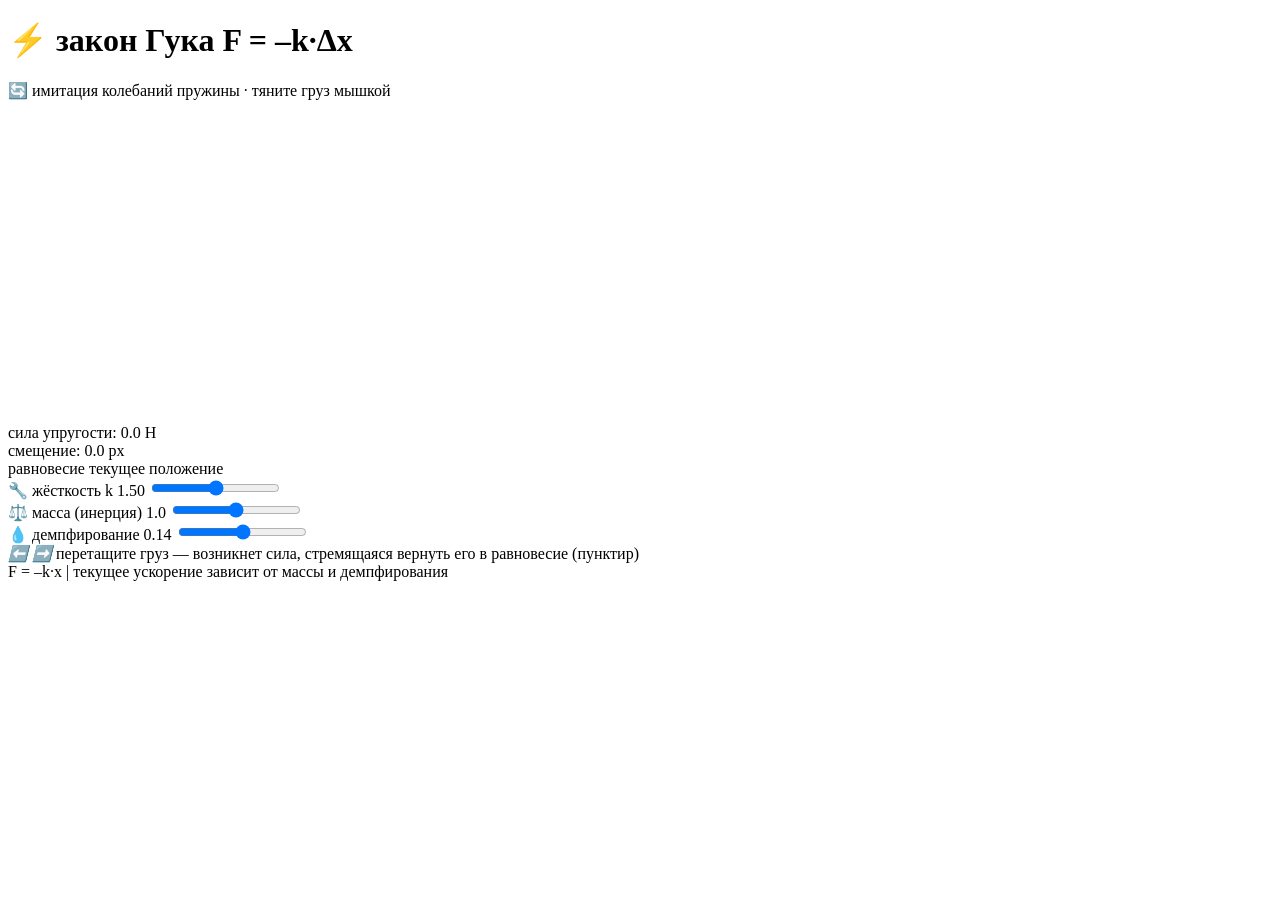
<file: myapp/src/main/resources/templates/HookesLaw/HookesLawIndex.html>
<!doctype html>
<html lang="ru" xmlns:th="http://www.thymeleaf.org">
  <head>
    <meta charset="UTF-8" />
    <meta name="viewport" content="width=device-width, initial-scale=1.0" />
    <title th:text="${title}">Закон Гука: имитация пружины</title>
    <link rel="stylesheet" th:href="@{/HookesLaw/css/HookesLawStyle.css}" />

    <!-- Метаданные для JavaScript --> 
    <script th:inline="javascript">
      /*<![CDATA[*/
      window.initialState = {
          stiffness: [[${simulation.stiffness}]],
          mass: [[${simulation.mass}]],
          damping: [[${simulation.damping}]],
          equilibriumX: [[${T(com.example.isib.HookesLaw.model.HookesLawSimulation).getEquilibriumX()}]],
          minX: [[${T(com.example.isib.HookesLaw.model.HookesLawSimulation).getMinPosition()}]],
          maxX: [[${T(com.example.isib.HookesLaw.model.HookesLawSimulation).getMaxPosition()}]]
      };
      /*]]>*/
    </script>
  </head>
  <body>
    <div class="card">
      <h1>
        ⚡ <span th:text="${title}">закон Гука</span>
        <span th:text="'F = –k·Δx'">F = –k·Δx</span>
      </h1>
      <div class="sub" th:text="${description}">
        🔄 имитация колебаний пружины · тяните груз мышкой
      </div>

      <div class="canvas-wrapper">
        <canvas id="springCanvas" width="700" height="320"></canvas>
      </div>

      <div class="info-bar">
        <div class="force-badge">
          <div
            id="forceDisplay"
            th:text="'сила упругости: ' + ${simulation.force} + ' Н'"
          >
            сила упругости: 0.0 Н
          </div>
          <div
            id="displacementDisplay"
            th:text="'смещение: ' + ${simulation.displacement} + ' px'"
          >
            смещение: 0.0 px
          </div>
        </div>
        <div class="legend">
          <span>равновесие</span>
          <span>текущее положение</span>
        </div>
      </div>

      <div class="control-panel">
        <div class="slider-group">
          <label>
            <span>🔧 жёсткость k</span>
            <span id="kValue" th:text="${simulation.stiffness}">1.50</span>
          </label>
          <input
            type="range"
            id="kSlider"
            min="0.2"
            max="3.5"
            th:value="${simulation.stiffness}"
            step="0.01"
          />
        </div>
        <div class="slider-group">
          <label>
            <span>⚖️ масса (инерция)</span>
            <span id="massValue" th:text="${simulation.mass}">1.0</span>
          </label>
          <input
            type="range"
            id="massSlider"
            min="0.3"
            max="2.8"
            th:value="${simulation.mass}"
            step="0.05"
          />
        </div>
        <div class="slider-group">
          <label>
            <span>💧 демпфирование</span>
            <span id="dampValue" th:text="${simulation.damping}">0.14</span>
          </label>
          <input
            type="range"
            id="dampSlider"
            min="0.0"
            max="0.45"
            th:value="${simulation.damping}"
            step="0.01"
          />
        </div>
      </div>

      <!-- Скрытая форма для отправки данных на сервер  -->
      <form
        id="paramsForm"
        th:action="@{/update}"
        method="post"
        style="display: none"
      >
        <input
          type="hidden"
          name="stiffness"
          id="hiddenStiffness"
          th:value="${simulation.stiffness}"
        />
        <input
          type="hidden"
          name="mass"
          id="hiddenMass"
          th:value="${simulation.mass}"
        />
        <input
          type="hidden"
          name="damping"
          id="hiddenDamping"
          th:value="${simulation.damping}"
        />
        <input
          type="hidden"
          name="displacement"
          id="hiddenDisplacement"
          th:value="${simulation.displacement}"
        />
      </form>

      <div class="hint">
        <i>⬅️ ➡️</i> перетащите груз — возникнет сила, стремящаяся вернуть его в
        равновесие (пунктир)
      </div>
      <footer>
        <span
          th:text="'F = –k·x | текущее ускорение зависит от массы и демпфирования'"
          >F = –k·x | текущее ускорение зависит от массы и демпфирования</span
        >
        <span
          th:if="${simulation.acceleration != 0}"
          th:text="' | a = ' + ${#numbers.formatDecimal(simulation.acceleration, 1, 2)}"
        ></span>
      </footer>
    </div>

    <script th:src="@{/HookesLaw/js/HookesLawScript.js}"></script>
  </body>
</html>
</file>
